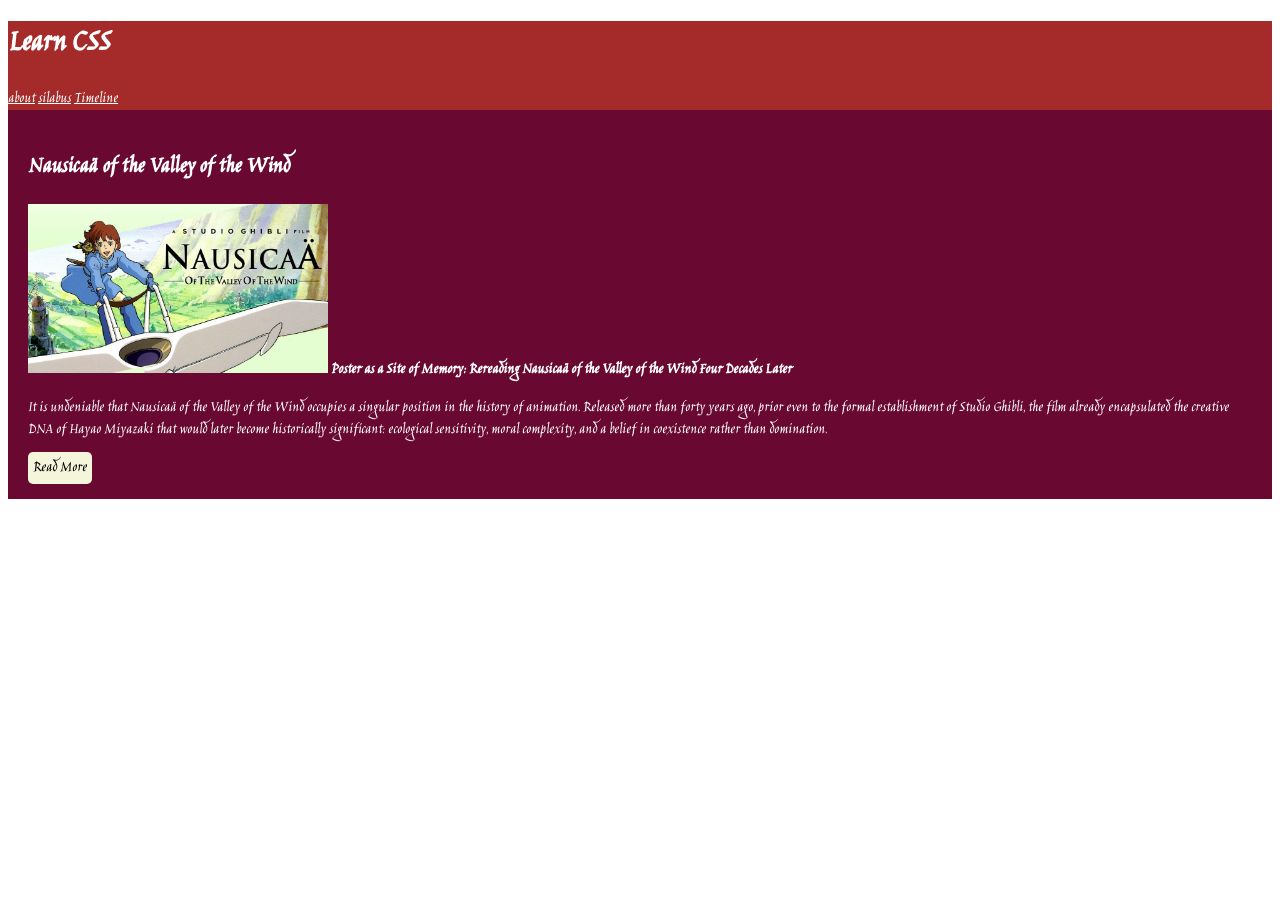
<file: frontend/fase2/playground/index.html>
<!DOCTYPE html>
<html lang="en">
<head>
    <meta charset="UTF-8">
    <meta name="viewport" content="width=device-width, initial-scale=1.0">
    <title>CSS Practice</title>
    <link rel="stylesheet" href="../playground/style/index.css">
</head>
<body>
    <header>
        <h1 id="tittle">Learn CSS</h1>

        <nav>
            <a href="">about</a>
            <a href="">silabus</a>
            <a href="">Timeline</a>
        </nav>
    </header>

    <main>
        <article class="news-card">
            <h2>Nausicaä of the Valley of the Wind</h2>
            <img src="/asset/image/nausicaa-banner.jpg" alt="nausicaa banner" width="300">
            <strong>Poster as a Site of Memory: Rereading Nausicaä of the Valley of the Wind Four Decades Later</strong>
            <p>It is undeniable that Nausicaä of the Valley of the Wind occupies a singular position in the history of animation. Released more than forty years ago, prior even to the formal establishment of Studio Ghibli, the film already encapsulated the creative DNA of Hayao Miyazaki that would later become historically significant: ecological sensitivity, moral complexity, and a belief in coexistence rather than domination.</p>

            <a class="tombol" href="https://grafismasakini.com/article/poster-as-a-site-of-memory-rereading-nausica-of-the-valley-of-the-wind-four-decades-later/en">Read More</a>
        </article>
    </main>
</body>
</html>
</file>
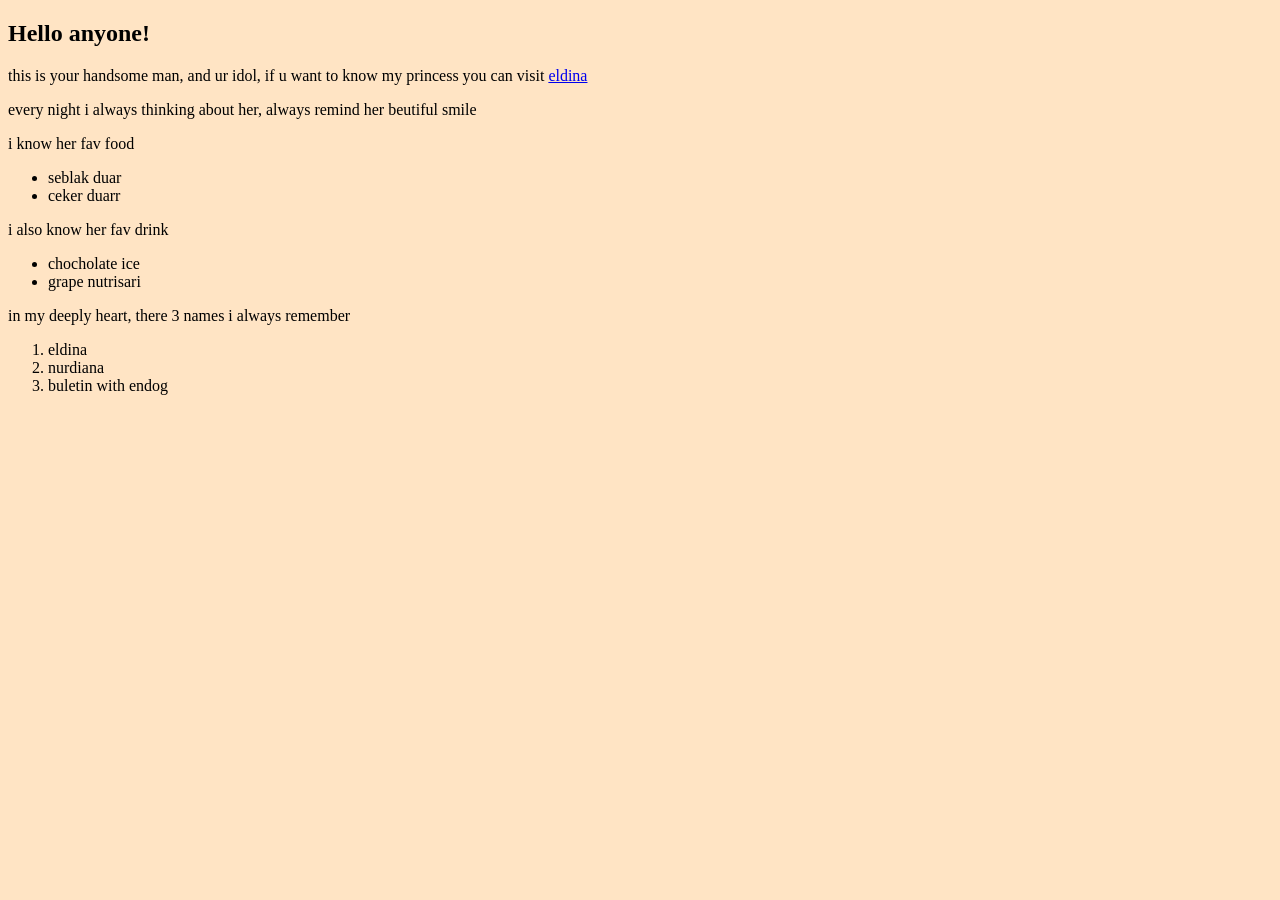
<file: html/first.html>
<!DOCTYPE html>
<html lang="en">
<head>
    <meta charset="UTF-8">
    <meta name="viewport" content="width=device-width, initial-scale=1.0">
    <title>My Firt Page</title>
    <style>
        body {
            background-color: bisque;
        }

        #container {
            align-items: center;
        }

    </style>
</head>
<body>
    <div id="container">

        <h2>Hello anyone!</h2>
        <p>this is your handsome man, and ur idol, if u want to know my princess you can visit <a href="https://instagram.com/aanidle" target="_blank">eldina</a></p>
        <p>every night i always thinking about her, always remind her beutiful smile</p>
    
        <p>i know her fav food</p>
        <ul>
            <li>seblak duar</li>
            <li>ceker duarr</li>
        </ul>
    
        <p>i also know her fav drink</p>
        <ul>
            <li>chocholate ice</li>
            <li>grape nutrisari</li>
        </ul>
    
    
        <p>in my deeply heart, there 3 names i always remember</p>
        <ol>
            <li>eldina</li>
            <li>nurdiana</li>
            <li>buletin with endog</li>
        </ol>
    </div>
</body>
</html>
</file>
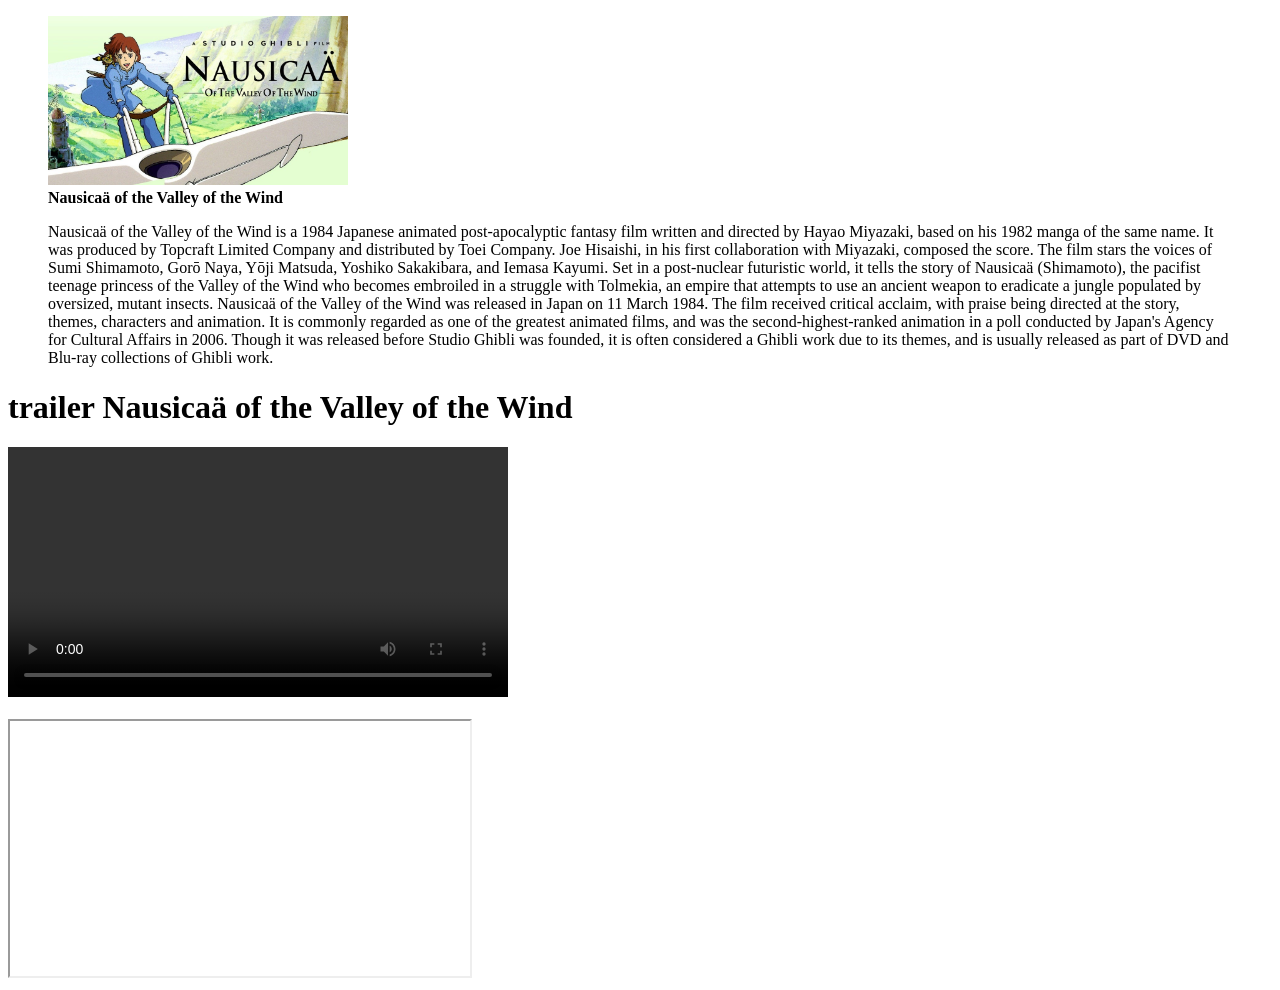
<file: frontend/fase1/playground/nausicaa-page.html>
<!DOCTYPE html>
<html lang="en">
<head>
    <meta charset="UTF-8">
    <meta name="viewport" content="width=device-width, initial-scale=1.0">
    <title>fase 1</title>
</head>
<body>
    <figure>
        <img src="/asset/image/nausicaa-banner.jpg" 
        alt="nausicaa banner" 
        width="300">

        <figcaption>
            <strong>Nausicaä of the Valley of the Wind</strong>
            <p>Nausicaä of the Valley of the Wind is a 1984 Japanese animated post-apocalyptic fantasy film written and directed by Hayao Miyazaki, based on his 1982 manga of the same name. It was produced by Topcraft Limited Company and distributed by Toei Company. Joe Hisaishi, in his first collaboration with Miyazaki, composed the score. The film stars the voices of Sumi Shimamoto, Gorō Naya, Yōji Matsuda, Yoshiko Sakakibara, and Iemasa Kayumi. Set in a post-nuclear futuristic world, it tells the story of Nausicaä (Shimamoto), the pacifist teenage princess of the Valley of the Wind who becomes embroiled in a struggle with Tolmekia, an empire that attempts to use an ancient weapon to eradicate a jungle populated by oversized, mutant insects.

            Nausicaä of the Valley of the Wind was released in Japan on 11 March 1984. The film received critical acclaim, with praise being directed at the story, themes, characters and animation. It is commonly regarded as one of the greatest animated films, and was the second-highest-ranked animation in a poll conducted by Japan's Agency for Cultural Affairs in 2006. Though it was released before Studio Ghibli was founded, it is often considered a Ghibli work due to its themes, and is usually released as part of DVD and Blu-ray collections of Ghibli work.</p>
        </figcaption>
    </figure>


    <h1>trailer Nausicaä of the Valley of the Wind</h1>
    <video controls width="500">
        <source src="../../../asset/video/nausicaa-trailer.mp4" type="video/mp4">
        Browser kamu tidak mendukung video.
    </video>

    <br><br>
    <iframe 
    width="460" 
    height="255" 
    src="https://www.youtube.com/embed/JPGf8J-7T5c?si=b_NJAmss7PcCuS-c" 
    title="YouTube video player" 
    allow="accelerometer; autoplay; clipboard-write; encrypted-media; gyroscope; picture-in-picture; web-share" 
    referrerpolicy="strict-origin-when-cross-origin" 
    allowfullscreen></iframe>
 
</body>
</html>
</file>
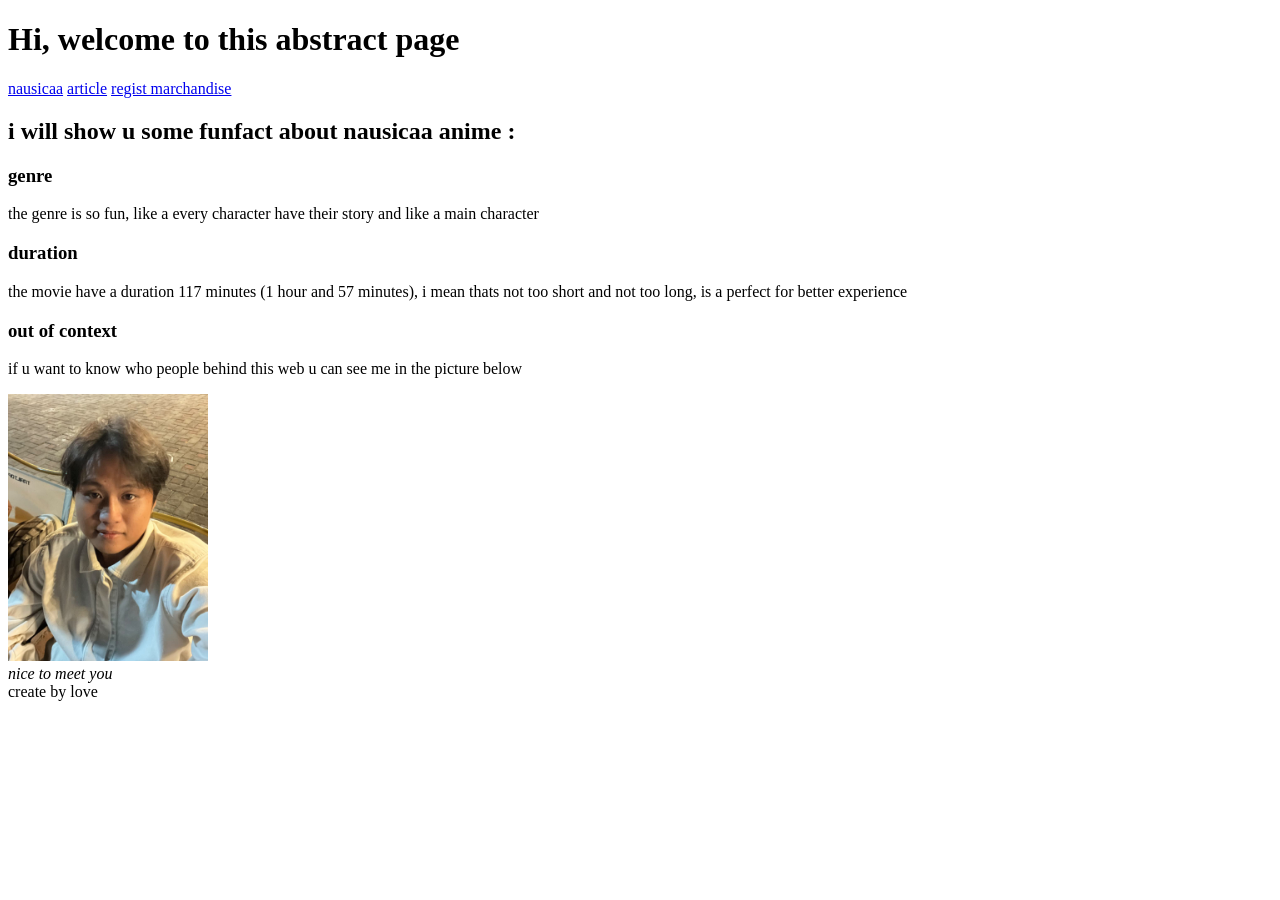
<file: frontend/fase1/project/p1-profile.html>
<!DOCTYPE html>
<html lang="en">
<head>
    <meta charset="UTF-8">
    <meta name="viewport" content="width=device-width, initial-scale=1.0">
    <title>Profile</title>
</head>
<body>
    <header>
        <h1>Hi, welcome to this abstract page</h1>

        <nav>
            <a href="../playground/nausicaa-page.html">nausicaa</a>
            <a href="p2-article.html">article</a>
            <a href="p3-registForm.html">regist marchandise</a>
        </nav>
    </header>

    <main>
        <h2>i will show u some funfact about nausicaa anime :</h2>

        <section>
            <h3>genre</h3>
            <p>the genre is so fun, like a every character have their story and like a main character</p>
        </section>

        <section>
            <h3>duration</h3>
            <p>the movie have a duration 117 minutes (1 hour and 57 minutes), i mean thats not too short and not too long, is a perfect for better experience</p>
        </section>

        <section>
            <h3>out of context</h3>
            <p>if u want to know who people behind this web u can see me in the picture below</p>
            <img src="../../../asset/image/miftah.jpeg" width="200" alt="foto miftah">
            <br>
            <em>nice to meet you</em>
        </section>
    </main>

    <footer>create by love</footer>
</body>
</html>
</file>
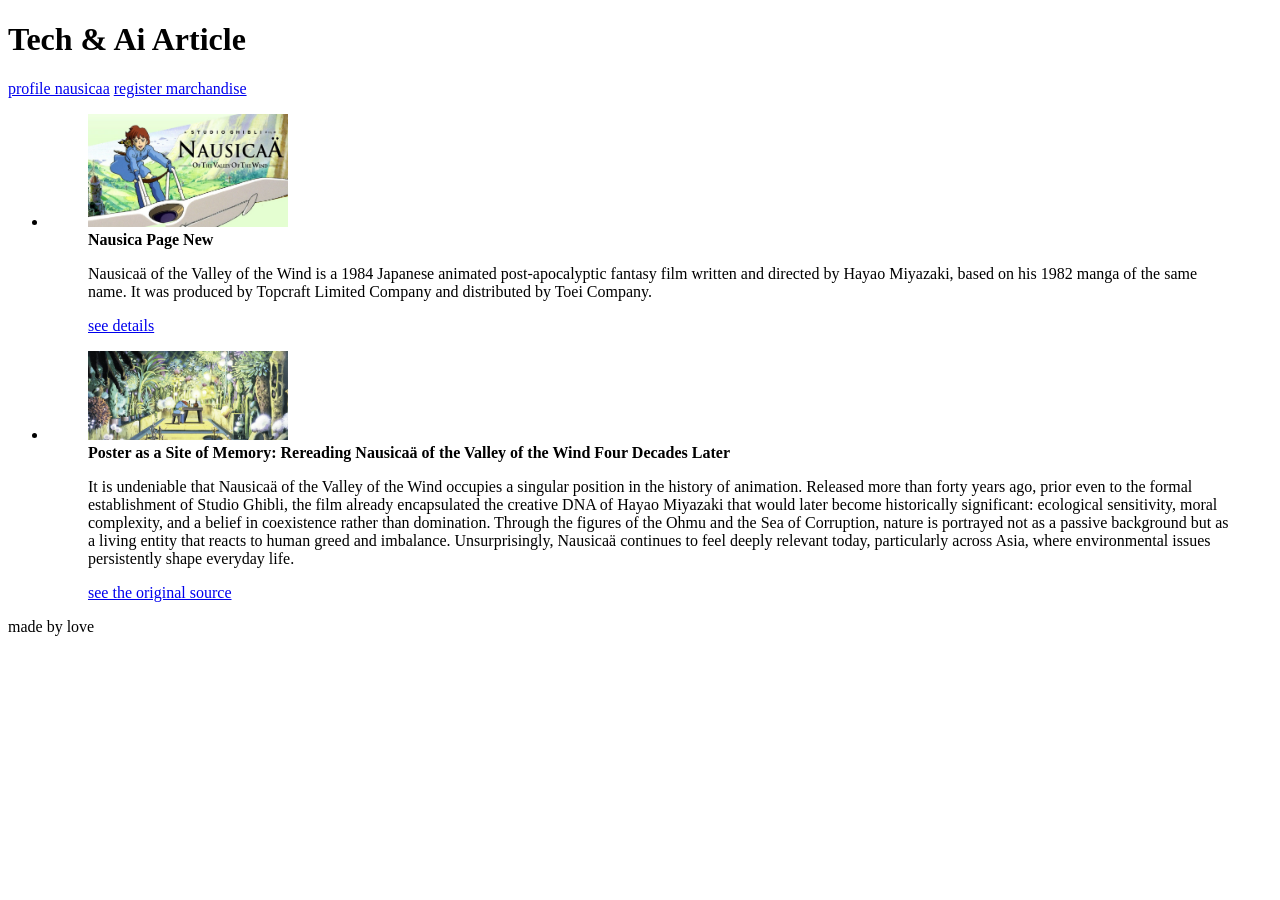
<file: frontend/fase1/project/p2-article.html>
<!DOCTYPE html>
<html lang="en">
<head>
    <meta charset="UTF-8">
    <meta name="viewport" content="width=device-width, initial-scale=1.0">
    <title>Article</title>
</head>
<body>
    <!-- halaman artikel dengan heading, list, gambar + figcaption, link internal/eksternal -->

    <header>
        <h1>Tech & Ai Article</h1>

        <nav>
            <a href="p1-profile.html">profile nausicaa</a>
            <a href="p3-registForm.html">register marchandise</a>
        </nav>
     </header>

     <main>
         <ul>
             <li>
                 <figure>
                     <img src="../../../asset/image/nausicaa-banner.jpg" 
                     alt="nausicaa banner" 
                     width="200">
                 
                     <figcaption>
                         <strong>Nausica Page New</strong>
                         <p>Nausicaä of the Valley of the Wind is a 1984 Japanese animated post-apocalyptic fantasy film written and directed by Hayao Miyazaki, based on his 1982 manga of the same name. It was produced by Topcraft Limited Company and distributed by Toei Company.</p>
                         <a href="nausicaa-page.html" target="_blank" rel="noopener noreferrer">see details</a>
                     </figcaption>
                 </figure>
             </li>
             <li>
                 <figure>
                     <img src="../../../asset/image/nausicaa-news1.webp" 
                     alt="nausicaa news banner"
                     width="200">
                 
                     <figcaption>
                         <strong>Poster as a Site of Memory: Rereading Nausicaä of the Valley of the Wind Four Decades Later</strong>
                         <p>It is undeniable that Nausicaä of the Valley of the Wind occupies a singular position in the history of animation. Released more than forty years ago, prior even to the formal establishment of Studio Ghibli, the film already encapsulated the creative DNA of Hayao Miyazaki that would later become historically significant: ecological sensitivity, moral complexity, and a belief in coexistence rather than domination. Through the figures of the Ohmu and the Sea of Corruption, nature is portrayed not as a passive background but as a living entity that reacts to human greed and imbalance. Unsurprisingly, Nausicaä continues to feel deeply relevant today, particularly across Asia, where environmental issues persistently shape everyday life.</p>
                         <a href="https://grafismasakini.com/article/poster-as-a-site-of-memory-rereading-nausica-of-the-valley-of-the-wind-four-decades-later/en" target="_blank" rel="noopener noreferrer">see the original source</a>
                     </figcaption>
                 </figure>
             </li>
         </ul>
     </main>

     <footer>made by love</footer>
</body>
</html>
</file>
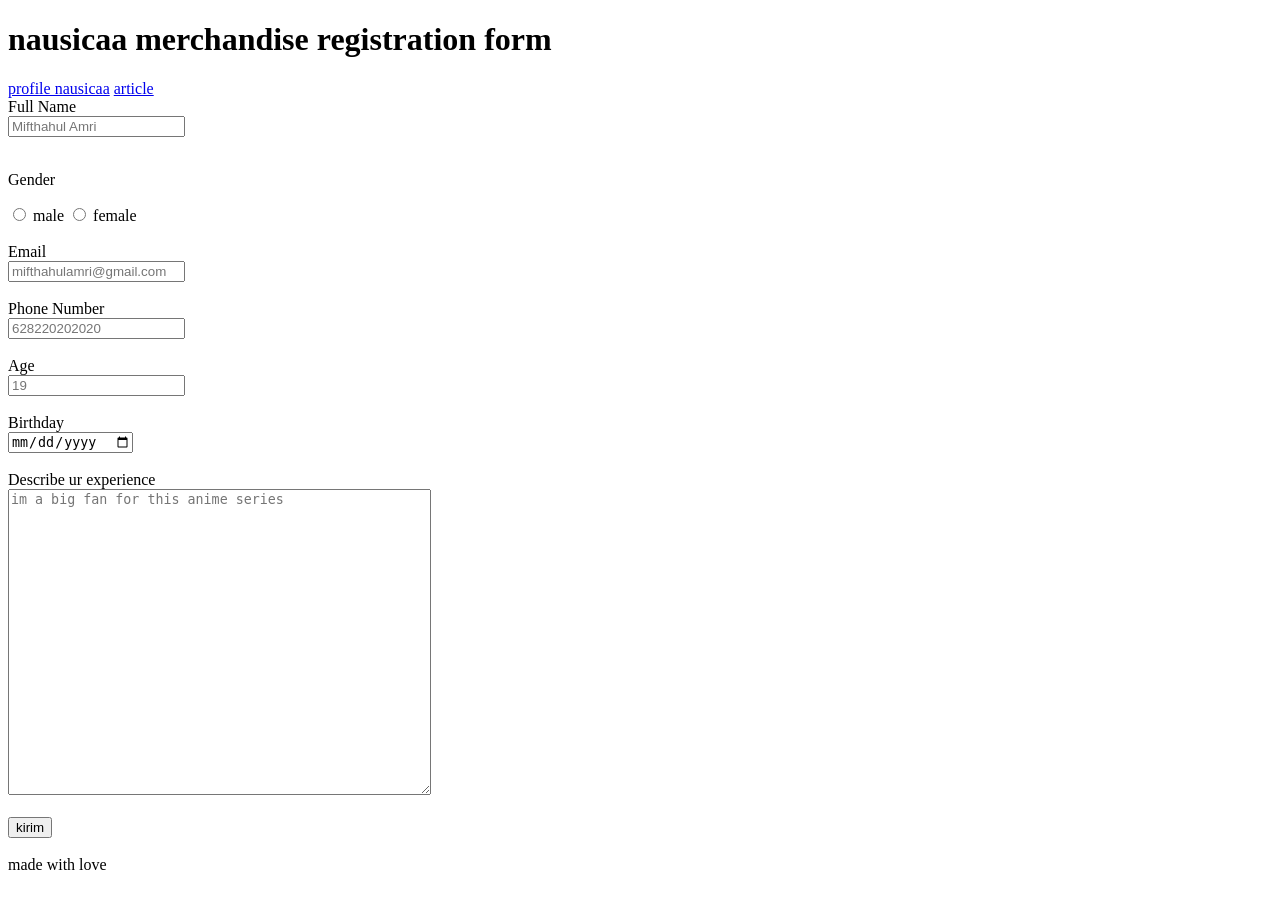
<file: frontend/fase1/project/p3-registForm.html>
<!DOCTYPE html>
<html lang="en">
<head>
    <meta charset="UTF-8">
    <meta name="viewport" content="width=device-width, initial-scale=1.0">
    <title>Regist Form</title>
</head>
<body>
    <!-- minimal 6 jenis input + label + validasi bawaan -->

    <header>
        <h1>nausicaa merchandise registration form</h1>

        <nav>
            <a href="p1-profile.html">profile nausicaa</a>
            <a href="p2-article.html">article</a>
        </nav>
    </header>
    <main>
        <form>

            <label for="name">Full Name</label><br>
            <input type="text" name="name" id="name" placeholder="Mifthahul Amri" required>
            <br><br>

            <p>Gender</p>
            <input type="radio" name="gender" id="male">
            <label for="male">male</label>
            <input type="radio" name="gender" id="female">
            <label for="female">female</label>
            <br><br>
            
            <label for="email">Email</label><br>
            <input type="email" name="email" id="email" placeholder="mifthahulamri@gmail.com" required>
            <br><br>
    
            <label for="phone">Phone Number</label><br>
            <input type="tel" name="phone" id="phone" placeholder="628220202020" required>
            <br><br>
    
            <label for="age">Age</label><br>
            <input type="number" name="age" id="age" placeholder="19" required>
            <br><br>
    
            <label for="birthday">Birthday</label><br>
            <input type="date" name="birthday" id="birthday" required>
            <br><br>
    
            <label for="desc">Describe ur experience</label><br>
            <textarea name="desc" id="desc" cols="50" rows="20" placeholder="im a big fan for this anime series"></textarea>
            <br><br>

            <button>kirim</button>
            <br><br>
        </form>
    </main>

    <footer>made with love</footer>
</body>
</html>
</file>
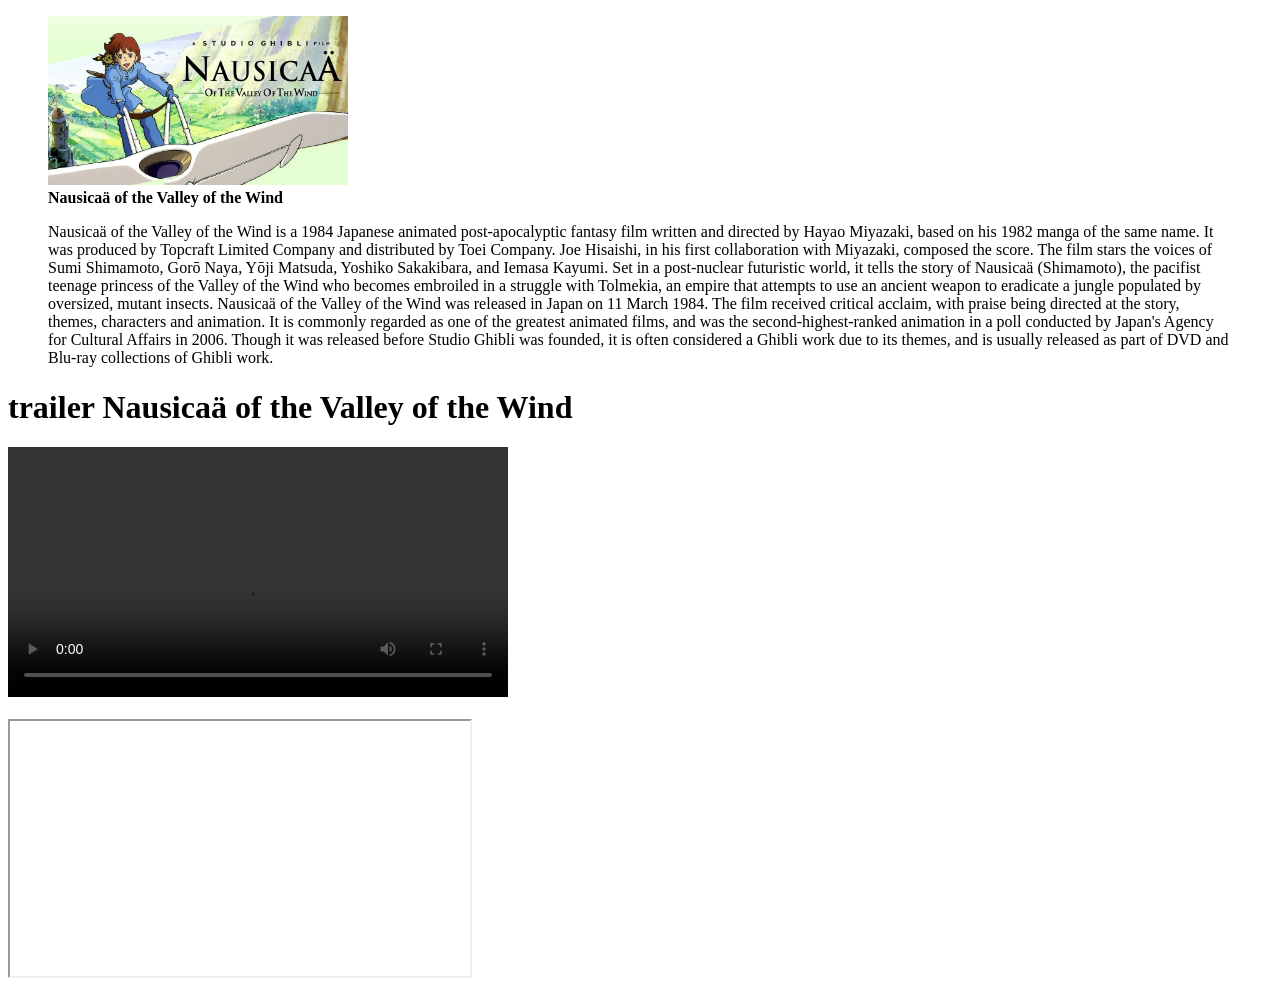
<file: frontend/html/fase1/nausicaa-page.html>
<!DOCTYPE html>
<html lang="en">
<head>
    <meta charset="UTF-8">
    <meta name="viewport" content="width=device-width, initial-scale=1.0">
    <title>fase 1</title>
</head>
<body>
    <figure>
        <img src="../../../asset/image/nausicaa-banner.jpg" 
        alt="nausicaa banner" 
        width="300">

        <figcaption>
            <strong>Nausicaä of the Valley of the Wind</strong>
            <p>Nausicaä of the Valley of the Wind is a 1984 Japanese animated post-apocalyptic fantasy film written and directed by Hayao Miyazaki, based on his 1982 manga of the same name. It was produced by Topcraft Limited Company and distributed by Toei Company. Joe Hisaishi, in his first collaboration with Miyazaki, composed the score. The film stars the voices of Sumi Shimamoto, Gorō Naya, Yōji Matsuda, Yoshiko Sakakibara, and Iemasa Kayumi. Set in a post-nuclear futuristic world, it tells the story of Nausicaä (Shimamoto), the pacifist teenage princess of the Valley of the Wind who becomes embroiled in a struggle with Tolmekia, an empire that attempts to use an ancient weapon to eradicate a jungle populated by oversized, mutant insects.

            Nausicaä of the Valley of the Wind was released in Japan on 11 March 1984. The film received critical acclaim, with praise being directed at the story, themes, characters and animation. It is commonly regarded as one of the greatest animated films, and was the second-highest-ranked animation in a poll conducted by Japan's Agency for Cultural Affairs in 2006. Though it was released before Studio Ghibli was founded, it is often considered a Ghibli work due to its themes, and is usually released as part of DVD and Blu-ray collections of Ghibli work.</p>
        </figcaption>
    </figure>


    <h1>trailer Nausicaä of the Valley of the Wind</h1>
    <video controls width="500">
        <source src="../../../asset/video/nausicaa-trailer.mp4" type="video/mp4">
        Browser kamu tidak mendukung video.
    </video>

    <br><br>
    <iframe 
    width="460" 
    height="255" 
    src="https://www.youtube.com/embed/JPGf8J-7T5c?si=b_NJAmss7PcCuS-c" 
    title="YouTube video player" 
    allow="accelerometer; autoplay; clipboard-write; encrypted-media; gyroscope; picture-in-picture; web-share" 
    referrerpolicy="strict-origin-when-cross-origin" 
    allowfullscreen></iframe>
 
</body>
</html>
</file>
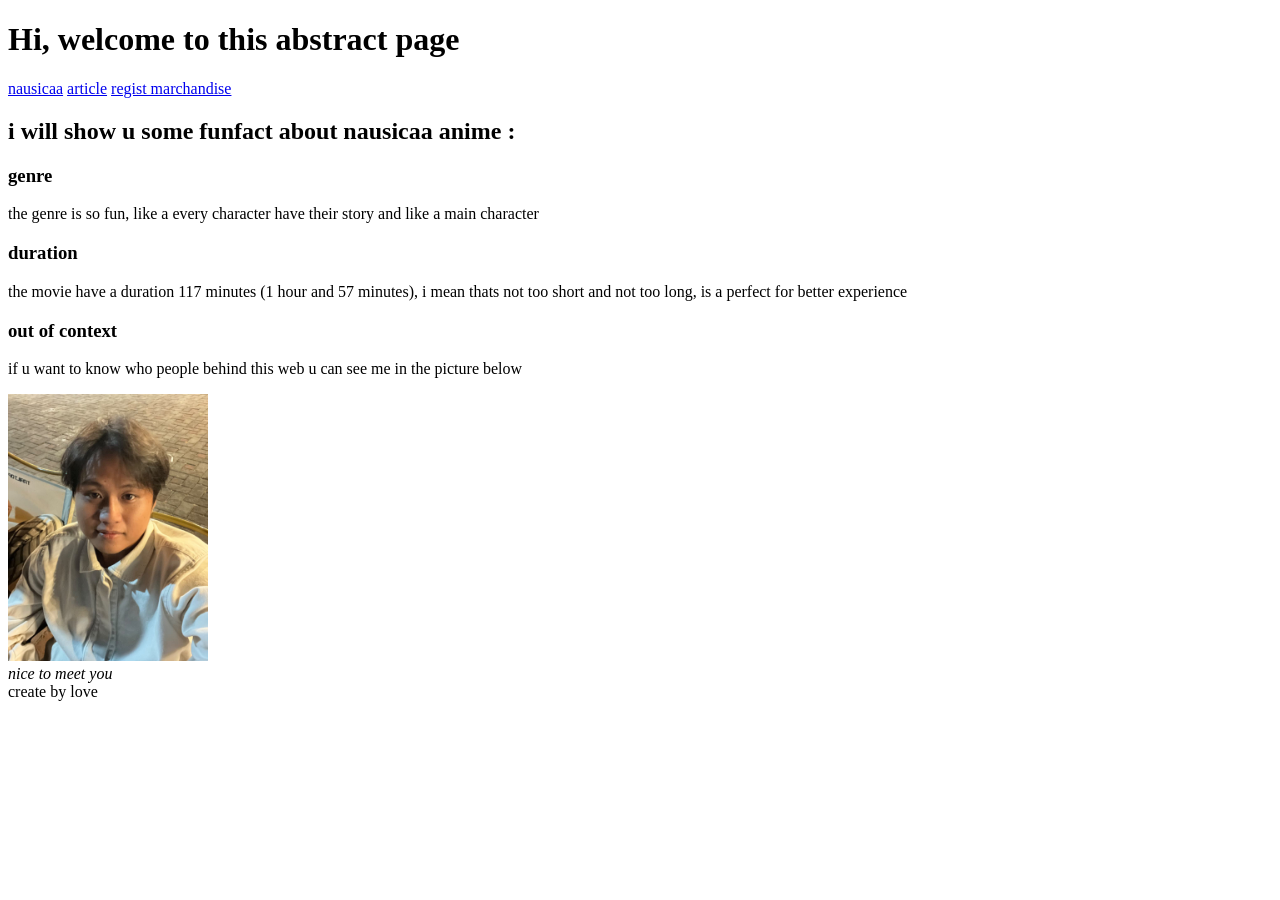
<file: frontend/html/fase1/p1-profile.html>
<!DOCTYPE html>
<html lang="en">
<head>
    <meta charset="UTF-8">
    <meta name="viewport" content="width=device-width, initial-scale=1.0">
    <title>Profile</title>
</head>
<body>
    <header>
        <h1>Hi, welcome to this abstract page</h1>

        <nav>
            <a href="nausicaa-page.html">nausicaa</a>
            <a href="p2-article.html">article</a>
            <a href="p3-registForm.html">regist marchandise</a>
        </nav>
    </header>

    <main>
        <h2>i will show u some funfact about nausicaa anime :</h2>

        <section>
            <h3>genre</h3>
            <p>the genre is so fun, like a every character have their story and like a main character</p>
        </section>

        <section>
            <h3>duration</h3>
            <p>the movie have a duration 117 minutes (1 hour and 57 minutes), i mean thats not too short and not too long, is a perfect for better experience</p>
        </section>

        <section>
            <h3>out of context</h3>
            <p>if u want to know who people behind this web u can see me in the picture below</p>
            <img src="../../../asset/image/miftah.jpeg" width="200" alt="foto miftah">
            <br>
            <em>nice to meet you</em>
        </section>
    </main>

    <footer>create by love</footer>
</body>
</html>
</file>
<file: frontend/fase2/playground/style/index.css>
@import url('https://fonts.googleapis.com/css2?family=Cherry+Bomb+One&family=JetBrains+Mono:ital,wght@0,100..800;1,100..800&family=Jim+Nightshade&family=Nunito:ital,wght@0,200..1000;1,200..1000&family=Roboto:ital,wght@0,100..900;1,100..900&display=swap');

body {
    font-family: Jim Nightshade, Geneva, Tahoma, sans-serif;
}

header {
    background-color: brown;
}

#tittle, a, h2, p, strong {
    color: white
}

.news-card {
    padding: 20px;
    background-color: rgb(105, 8, 48);
}

.tombol {
    background-color: beige;
    color: black;
    padding: 5px;
    border-radius: 5px;
    text-decoration: none;
}

.tombol:hover {
    background-color: rgb(160, 160, 117);
    color: rgb(19, 15, 15);
}
</file>
